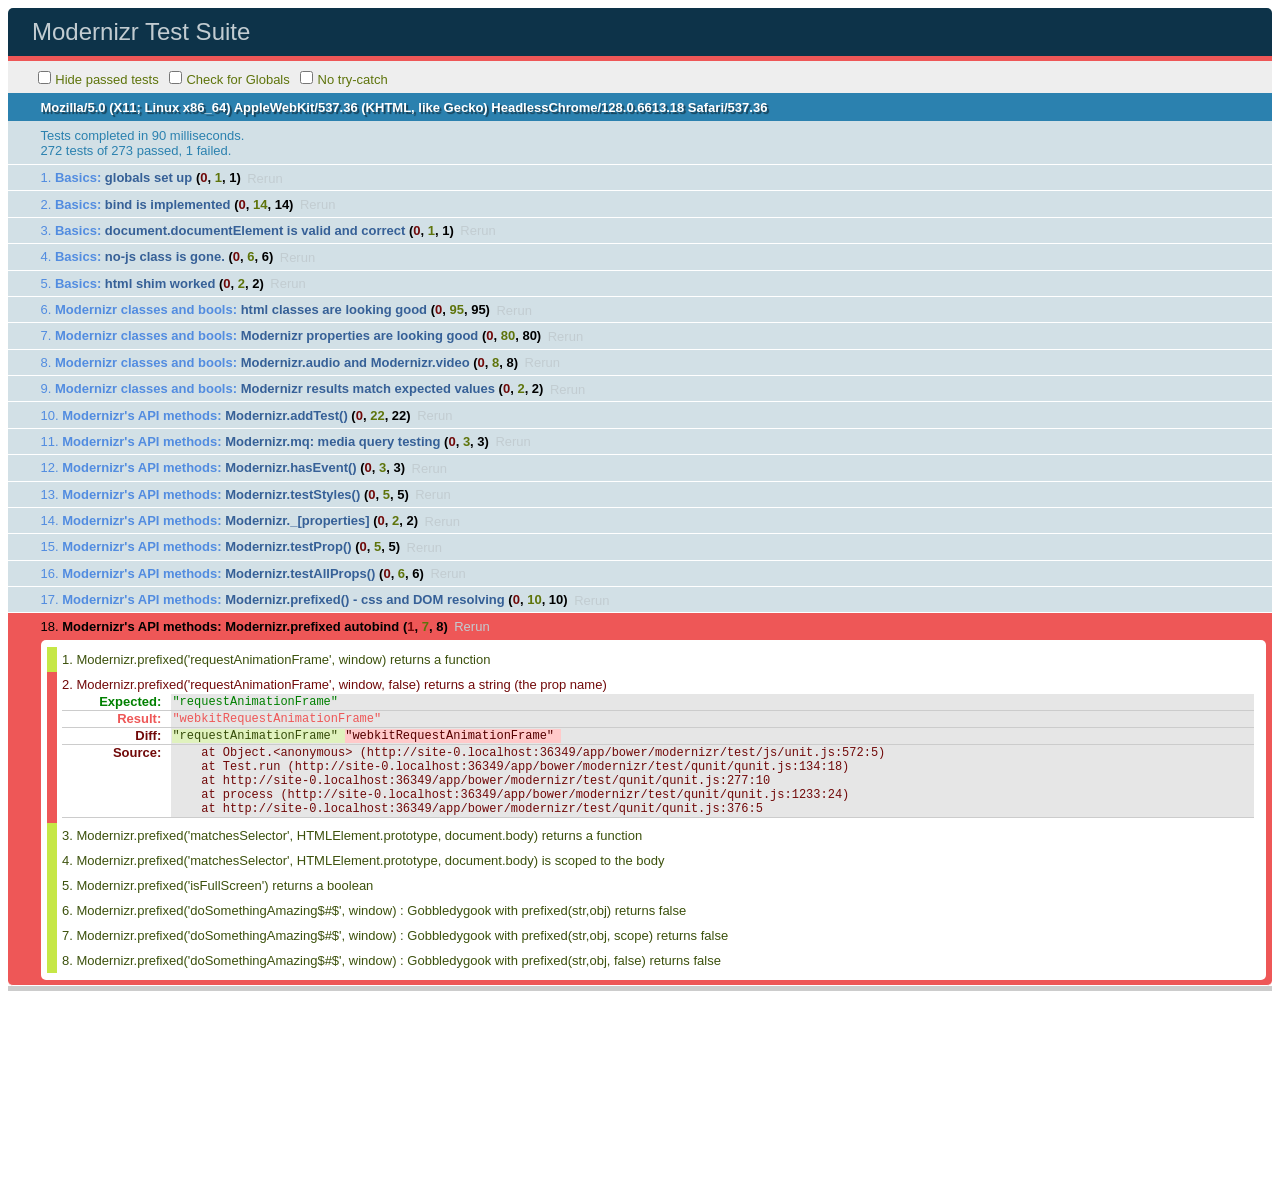
<file: app/bower/modernizr/test/basic.html>
<!DOCTYPE html>
<html class="+no-js no-js- no-js i-has-no-js">
<head>
  <meta charset="UTF-8">
  <title>Modernizr Test Suite</title>
  <link rel="stylesheet" href="qunit/qunit.css">
  <style>
     body { margin-bottom: 150px;}
     #testbed { font-family: Helvetica; color: #444; padding-bottom: 100px;}
     #testbed button { margin: 30px; font-size: 13px;}
     .data-notes, .offScreen { display:none;}
     table { width: 100%;}
     tbody tr:nth-child(even) td, tbody tr:nth-child(even) th {  border: 1px solid #ccc; border-left: 0; border-right: 0;}
     table td:nth-child(even), table th:nth-child(even) { background: #e6e6e6;}
     table tbody tr:hover td, table tbody tr:hover th { background: #e1e100!important;}
     td.wrong { background:red!important;}
     #html5section { visibility: hidden; }
     h1 label { display:none;}
     .output { padding: 0 0 0 16px;}
     .output ul { margin: 0;}
     .output li { color: #854747; }
     .output li.yes{color:#090;}
     .output li b{color:#000;}
     .output {font:14px/1.3 Inconsolata,Consolas,monospace;
                    -webkit-column-count: 5;
                       -moz-column-count: 5;
                            column-count: 5;}
      .output + .output { border-top: 5px solid #ccc; }
      textarea { width: 100%; min-height: 75px;}
      #caniusetrigger { font-size: 38px; font-family: monospace; display:block; }
  </style>

  <script src="https://raw.github.com/Modernizr/Modernizr/master/modernizr.js"></script>

  <script>window.Modernizr || document.write('<script src="../modernizr.js"><\/script>')</script>

  <script src="js/lib/polyfills.js"></script>
  <script src="js/lib/detect-global.js"></script>
  
  <script src="qunit/qunit.js"></script>
  <script src="js/lib/jquery-1.7b2.js"></script>
  
  <script src="js/setup.js"></script>
  
  <script src="js/unit.js"></script>
</head>
<body>
  <h1 id="qunit-header">Modernizr Test Suite</h1>
  <h2 id="qunit-banner"></h2>
  <div id="qunit-testrunner-toolbar"></div>
  <h2 id="qunit-userAgent"></h2>

  <ol id="qunit-tests"></ol>

  <div id="mod-output" class=output></div>
  <div id="mod-feattest-output" class=output></div>


  <br>
 
  <section><aside>this is an aside within a section</aside></section>
  
  
</body>
</html>
</file>
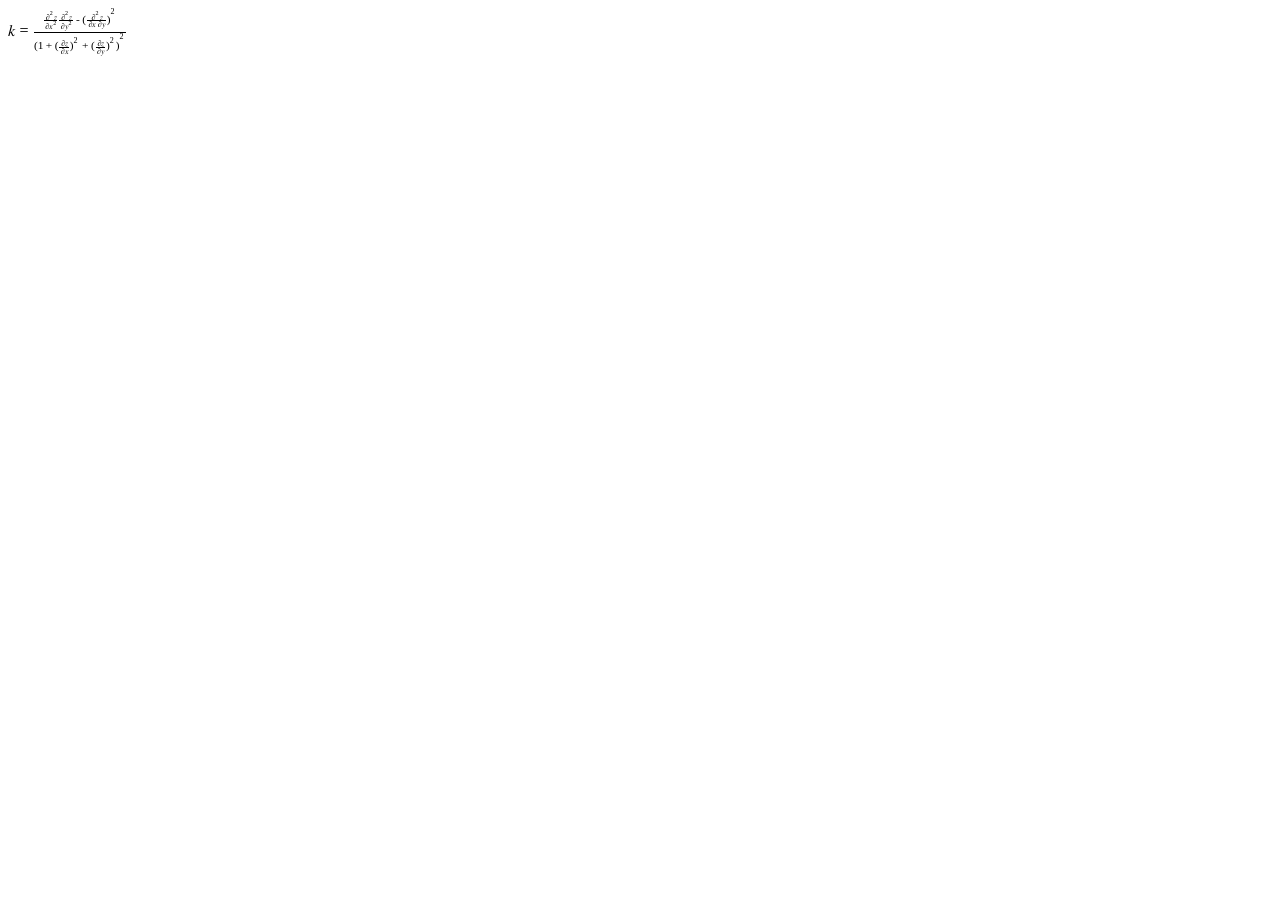
<file: app/bower/modernizr/test/caniuse_files/mathml.html>
<?xml version="1.0" encoding="utf-8"?>
<!DOCTYPE html PUBLIC "-//W3C//DTD XHTML 1.1 plus MathML 2.0//EN" "http://www.w3.org/Math/DTD/mathml2/xhtml-math11-f.dtd"><html xmlns="http://www.w3.org/1999/xhtml" xmlns:html="http://www.w3.org/1999/xhtml">
<head>
	<meta http-equiv="content-type" content="text/html; charset=utf-8" />
	<title>Untitled</title>
</head>
<body>
<math xmlns="http://www.w3.org/1998/Math/MathML">
<mrow>
  <mi>k</mi>
  <mo>=</mo>
  <mfrac>
    <mrow>
      <mfrac>
         <mrow>
          <msup>
            <mo>∂</mo>
            <mn>2</mn>
          </msup>
          <mi>z</mi>
        </mrow>
        <mrow>
          <mo>∂</mo>
          <msup>
            <mi>x</mi>
            <mn>2</mn>
          </msup>
        </mrow>
      </mfrac>
      <mfrac>
        <mrow>
          <msup>
            <mo>∂</mo>
            <mn>2</mn>
          </msup>
          <mi>z</mi>
        </mrow>
        <mrow>
          <mo>∂</mo>
          <msup>
            <mi>y</mi>
            <mn>2</mn>
          </msup>
        </mrow>
      </mfrac>
      <mo>-</mo>
      <msup>
        <mrow>
          <mo>(</mo>
          <mfrac>
            <mrow>
              <msup>
                <mo>∂</mo>
                <mn>2</mn>
              </msup>
              <mi>z</mi>
            </mrow>
            <mrow>
              <mo>∂</mo>
              <mi>x</mi>
              <mo>∂</mo>
              <mi>y</mi>
              </mrow>
          </mfrac>
          <mo>)</mo>
        </mrow>
        <mn>2</mn>
      </msup>
    </mrow>
    <mrow>
      <msup>
        <mrow>
          <mo>(</mo>
          <mn>1</mn>
          <mo>+</mo>
          <msup>
            <mrow>
              <mo>(</mo>
              <mfrac>
                <mrow>
                  <mo>∂</mo>
                  <mi>z</mi>
                </mrow>
                <mrow>
                  <mo>∂</mo>
                  <mi>x</mi>
                </mrow>
              </mfrac>
              <mo>)</mo>
            </mrow>
            <mn>2</mn>
          </msup>
          <mo>+</mo>
          <msup>
            <mrow>
              <mo>(</mo>
              <mfrac>
                <mrow>
                  <mo>∂</mo>
                  <mi>z</mi>
                </mrow>
                <mrow>
                  <mo>∂</mo>
                  <mi>y</mi>
                </mrow>
              </mfrac>
              <mo>)</mo>
            </mrow>
            <mn>2</mn>
          </msup>
          <mo>)</mo>
        </mrow>
        <mn>2</mn>
      </msup>
    </mrow>
  </mfrac>
</mrow>
</math>
</body>
</html>
</file>
<file: app/bower/modernizr/test/qunit/qunit.css>
/**
 * QUnit v1.9.0 - A JavaScript Unit Testing Framework
 *
 * http://docs.jquery.com/QUnit
 *
 * Copyright (c) 2012 John Resig, Jörn Zaefferer
 * Dual licensed under the MIT (MIT-LICENSE.txt)
 * or GPL (GPL-LICENSE.txt) licenses.
 */

/** Font Family and Sizes */

#qunit-tests, #qunit-header, #qunit-banner, #qunit-testrunner-toolbar, #qunit-userAgent, #qunit-testresult {
	font-family: "Helvetica Neue Light", "HelveticaNeue-Light", "Helvetica Neue", Calibri, Helvetica, Arial, sans-serif;
}

#qunit-testrunner-toolbar, #qunit-userAgent, #qunit-testresult, #qunit-tests li { font-size: small; }
#qunit-tests { font-size: smaller; }


/** Resets */

#qunit-tests, #qunit-tests ol, #qunit-header, #qunit-banner, #qunit-userAgent, #qunit-testresult {
	margin: 0;
	padding: 0;
}


/** Header */

#qunit-header {
	padding: 0.5em 0 0.5em 1em;

	color: #8699a4;
	background-color: #0d3349;

	font-size: 1.5em;
	line-height: 1em;
	font-weight: normal;

	border-radius: 5px 5px 0 0;
	-moz-border-radius: 5px 5px 0 0;
	-webkit-border-top-right-radius: 5px;
	-webkit-border-top-left-radius: 5px;
}

#qunit-header a {
	text-decoration: none;
	color: #c2ccd1;
}

#qunit-header a:hover,
#qunit-header a:focus {
	color: #fff;
}

#qunit-testrunner-toolbar label {
	display: inline-block;
	padding: 0 .5em 0 .1em;
}

#qunit-banner {
	height: 5px;
}

#qunit-testrunner-toolbar {
	padding: 0.5em 0 0.5em 2em;
	color: #5E740B;
	background-color: #eee;
}

#qunit-userAgent {
	padding: 0.5em 0 0.5em 2.5em;
	background-color: #2b81af;
	color: #fff;
	text-shadow: rgba(0, 0, 0, 0.5) 2px 2px 1px;
}


/** Tests: Pass/Fail */

#qunit-tests {
	list-style-position: inside;
}

#qunit-tests li {
	padding: 0.4em 0.5em 0.4em 2.5em;
	border-bottom: 1px solid #fff;
	list-style-position: inside;
}

#qunit-tests.hidepass li.pass, #qunit-tests.hidepass li.running  {
	display: none;
}

#qunit-tests li strong {
	cursor: pointer;
}

#qunit-tests li a {
	padding: 0.5em;
	color: #c2ccd1;
	text-decoration: none;
}
#qunit-tests li a:hover,
#qunit-tests li a:focus {
	color: #000;
}

#qunit-tests ol {
	margin-top: 0.5em;
	padding: 0.5em;

	background-color: #fff;

	border-radius: 5px;
	-moz-border-radius: 5px;
	-webkit-border-radius: 5px;
}

#qunit-tests table {
	border-collapse: collapse;
	margin-top: .2em;
}

#qunit-tests th {
	text-align: right;
	vertical-align: top;
	padding: 0 .5em 0 0;
}

#qunit-tests td {
	vertical-align: top;
}

#qunit-tests pre {
	margin: 0;
	white-space: pre-wrap;
	word-wrap: break-word;
}

#qunit-tests del {
	background-color: #e0f2be;
	color: #374e0c;
	text-decoration: none;
}

#qunit-tests ins {
	background-color: #ffcaca;
	color: #500;
	text-decoration: none;
}

/*** Test Counts */

#qunit-tests b.counts                       { color: black; }
#qunit-tests b.passed                       { color: #5E740B; }
#qunit-tests b.failed                       { color: #710909; }

#qunit-tests li li {
	padding: 5px;
	background-color: #fff;
	border-bottom: none;
	list-style-position: inside;
}

/*** Passing Styles */

#qunit-tests li li.pass {
	color: #3c510c;
	background-color: #fff;
	border-left: 10px solid #C6E746;
}

#qunit-tests .pass                          { color: #528CE0; background-color: #D2E0E6; }
#qunit-tests .pass .test-name               { color: #366097; }

#qunit-tests .pass .test-actual,
#qunit-tests .pass .test-expected           { color: #999999; }

#qunit-banner.qunit-pass                    { background-color: #C6E746; }

/*** Failing Styles */

#qunit-tests li li.fail {
	color: #710909;
	background-color: #fff;
	border-left: 10px solid #EE5757;
	white-space: pre;
}

#qunit-tests > li:last-child {
	border-radius: 0 0 5px 5px;
	-moz-border-radius: 0 0 5px 5px;
	-webkit-border-bottom-right-radius: 5px;
	-webkit-border-bottom-left-radius: 5px;
}

#qunit-tests .fail                          { color: #000000; background-color: #EE5757; }
#qunit-tests .fail .test-name,
#qunit-tests .fail .module-name             { color: #000000; }

#qunit-tests .fail .test-actual             { color: #EE5757; }
#qunit-tests .fail .test-expected           { color: green;   }

#qunit-banner.qunit-fail                    { background-color: #EE5757; }


/** Result */

#qunit-testresult {
	padding: 0.5em 0.5em 0.5em 2.5em;

	color: #2b81af;
	background-color: #D2E0E6;

	border-bottom: 1px solid white;
}
#qunit-testresult .module-name {
	font-weight: bold;
}

/** Fixture */

#qunit-fixture {
	position: absolute;
	top: -10000px;
	left: -10000px;
	width: 1000px;
	height: 1000px;
}
</file>
